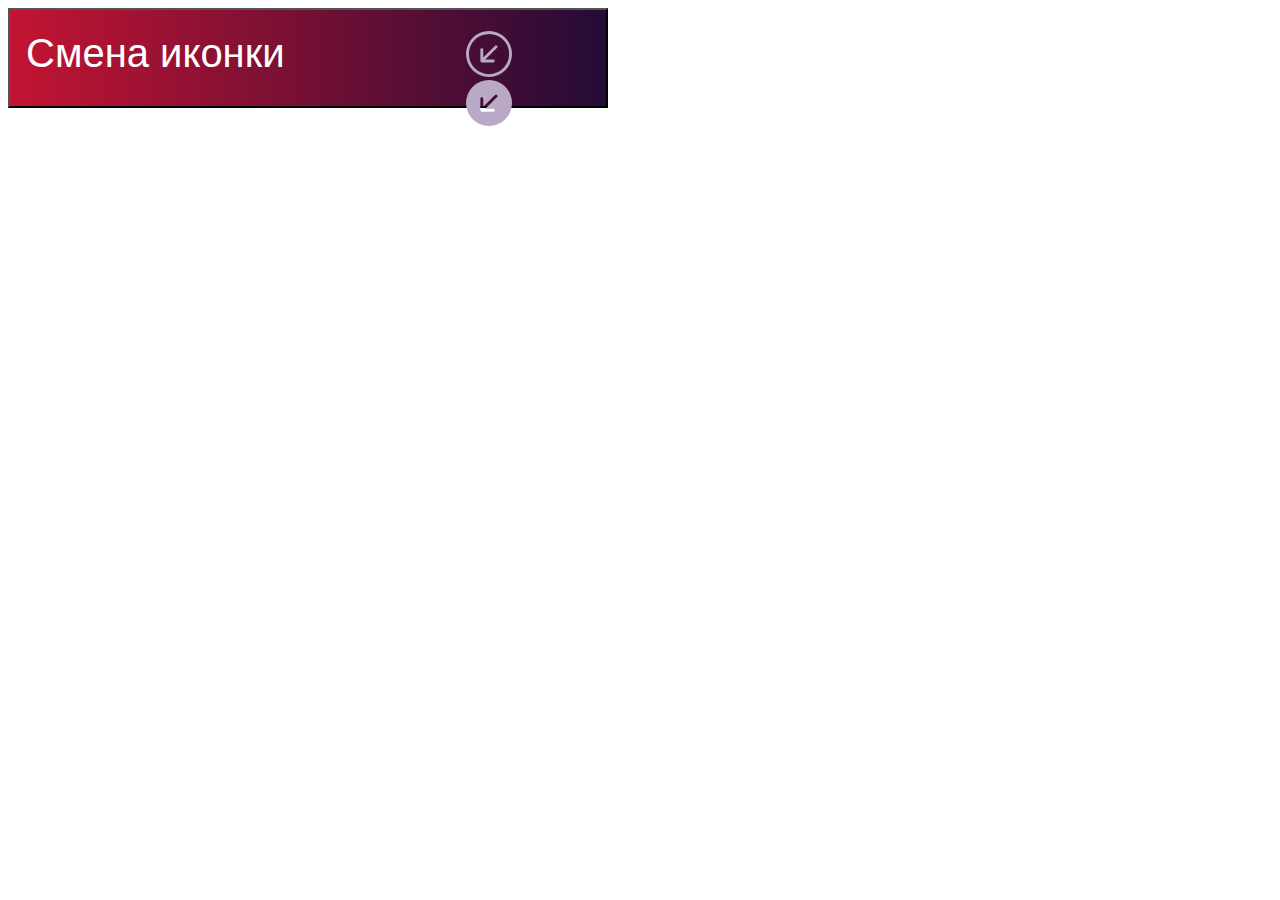
<file: index.html>
<!DOCTYPE html>
<html lang="en">

<head>
    <meta charset="UTF-8">
    <meta name="viewport" content="width=device-width, initial-scale=1.0">
    <title>Document</title>
    <link rel="stylesheet" href="style.css">
    <!-- <link href="https://cdn.jsdelivr.net/npm/bootstrap@5.3.3/dist/css/bootstrap.min.css" rel="stylesheet" integrity="sha384-QWTKZyjpPEjISv5WaRU9OFeRpok6YctnYmDr5pNlyT2bRjXh0JMhjY6hW+ALEwIH" crossorigin="anonymous"> -->
</head>

<body>

    <button  class="btn">
        <div class="btn_text">Смена иконки</div>
        <div class="btn_icon" >
            <svg xmlns="http://www.w3.org/2000/svg" width="46" height="46" fill="currentColor" class="icon" viewBox="0 0 16 16">
                <path fill-rule="evenodd" d="M1 8a7 7 0 1 0 14 0A7 7 0 0 0 1 8m15 0A8 8 0 1 1 0 8a8 8 0 0 1 16 0m-5.904-2.854a.5.5 0 1 1 .707.708L6.707 9.95h2.768a.5.5 0 1 1 0 1H5.5a.5.5 0 0 1-.5-.5V6.475a.5.5 0 1 1 1 0v2.768z"/>
            </svg>

            <svg xmlns="http://www.w3.org/2000/svg" width="46" height="46" fill="currentColor" class="icon" viewBox="0 0 16 16">
             <path d="M16 8A8 8 0 1 0 0 8a8 8 0 0 0 16 0zm-5.904-2.803a.5.5 0 1 1 .707.707L6.707 10h2.768a.5.5 0 0 1 0 1H5.5a.5.5 0 0 1-.5-.5V6.525a.5.5 0 0 1 1 0v2.768l4.096-4.096z"/>
            </svg>
        </div>
    </button>
    <script src="main.js"></script>
</body>

</html>
</file>
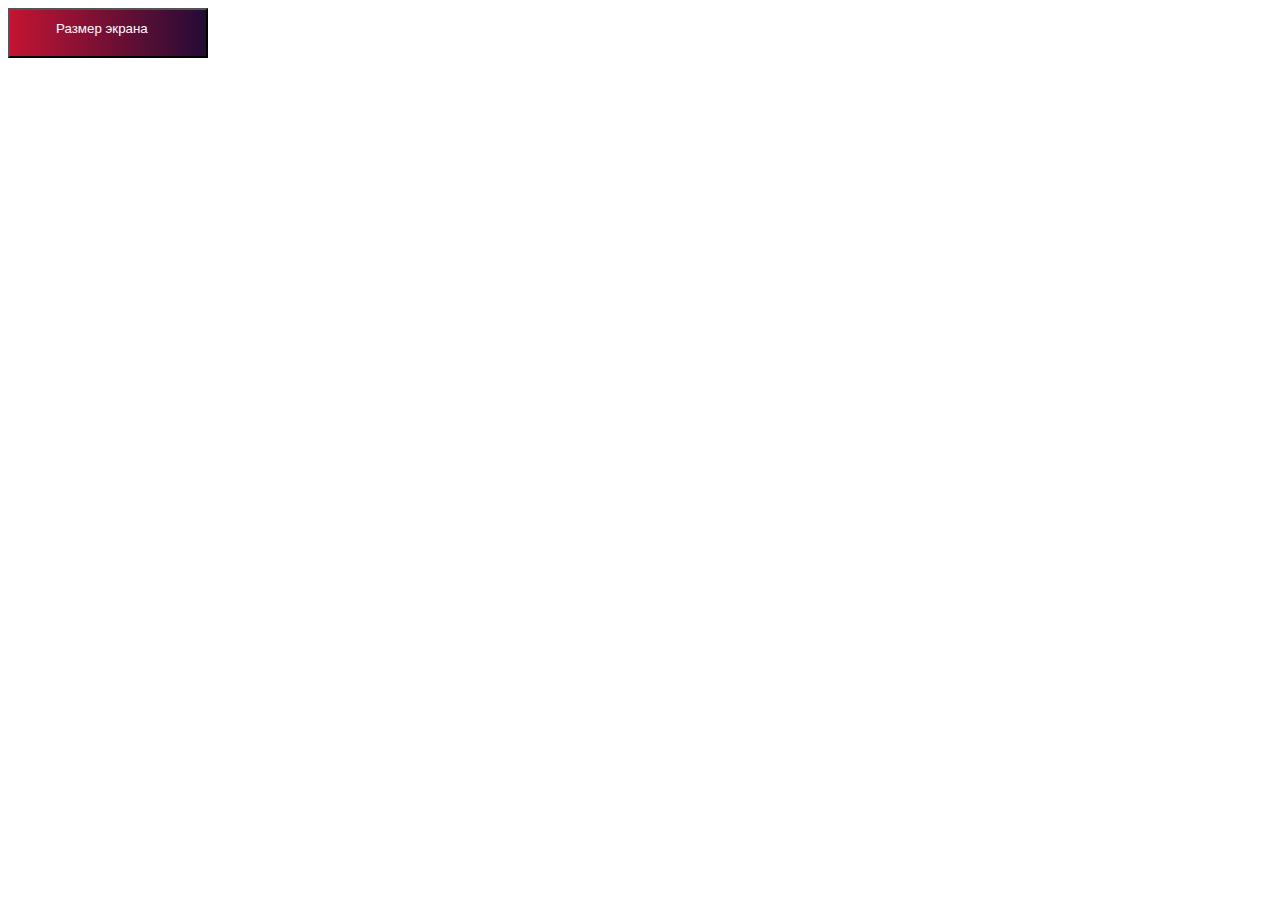
<file: task_2.html>
<!DOCTYPE html>
<html lang="en">
<head>
    <meta charset="UTF-8">
    <meta name="viewport" content="width=device-width, initial-scale=1.0">
    <title>Document</title>
    <link rel="stylesheet" href="task_2.css">
</head>
<body>
    <button>
        <div class="btn_text">Размер экрана</div>
    </button>
    <script src="task_2.js"></script>
</body>
</html>
</file>
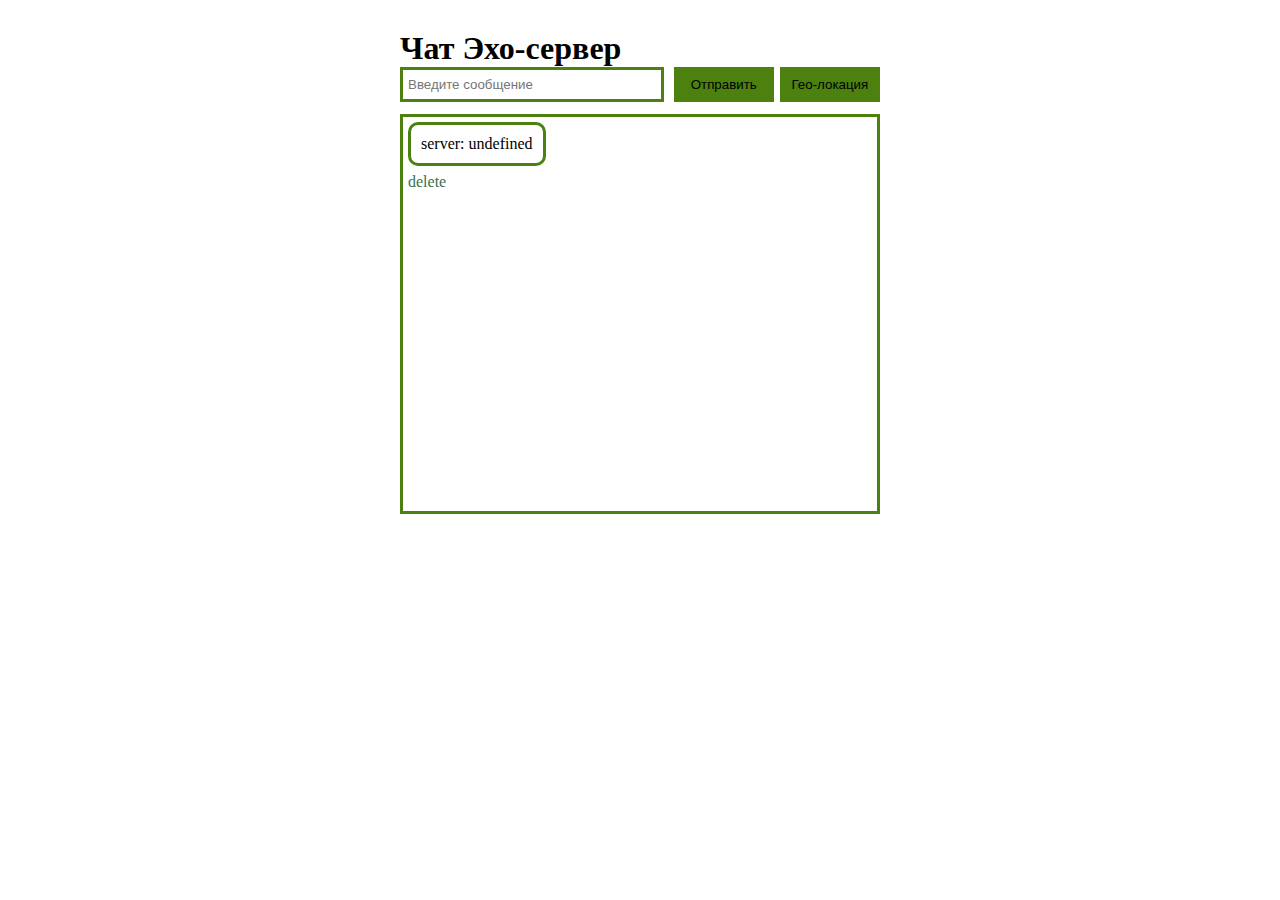
<file: task_3.html>
<!DOCTYPE html>
<html lang="en">
<head>
	<meta charset="UTF-8">
	<meta http-equiv="X-UA-Compatible" content="IE=edge">
	<meta name="viewport" content="width=device-width, initial-scale=1.0">
	<link rel="stylesheet" href="task_3.css">
	<title></title>
</head>
<body>
	<div class="wrapper">
	<header class="header">
		<h1 class="title">Чат Эхо-сервер</h1>
	</header>
	<main class="main">
		<section class="chat">
			<form class="form-chat form" action="#" >
				<input class="form-input input" type="text" name="text" placeholder="Введите сообщение">
				<button  class="form-btn btn-mess"  >Отправить</button>
				<button class="form-btn geo-location btn-geo" >Гео-локация</button>
			  </form>
			  <div class="wrapper-chat">
				<div class="user-messages"></div>
				<div class="server-messages">delete</div>
			  </div>
		</section>
	</main>
    </div>
	<script src="task_3.js"></script>
</body>
</html>
</file>
<file: style.css>
.btn {
    width: 600px;
    height: 100px;
    background: linear-gradient(to right, #c31432, #240b36);
    display: grid;
    grid-template-columns: 450px 150px;
    cursor: pointer;
}

.btn_text {
    color: white;
    text-align: left;
    margin-top: 20px;
    font-size: 30pt;
    margin-left: 10px;
}

.btn_icon {
    width: 41px;
    height: 15px;
    margin-top: 20px;
    color: #baa8c7;
}

.icon2 {
    display: none;
}
</file>
<file: task_2.css>
button {
    width: 200px;
    height:50px;
    background: linear-gradient(to right, #c31432, #240b36);
    display: grid;
    grid-template-columns: 450px 150px;
    cursor: pointer;
}
.btn_text {
    color: white;
    text-align: left;
    margin-top: 10px;
    font-size: 10pt;
    margin-left: 40px;
}
</file>
<file: task_3.css>
*{
	box-sizing: border-box;
	margin: 0;
	padding: 0;
}
.wrapper {
	width: 500px;
	height: auto;
	padding: 10px;
	margin: 20px auto;
}

.form-chat {
	display: flex;
	justify-content: space-between;
}

.form-input {
	border: 3px solid #4c810f;
    padding: 7px 5px;
	width: 80%;
	margin-right: 10px;
	outline: none;
	
}
.form-input:focus {
	border: 3px solid #4c810f;
}

.form-btn {
	border: none;
	background-color: #4c810f;
	padding: 0px 5px;
	width: 30%;
	 cursor: pointer; 
}
.form-btn:hover {
	background-color: #4c810f;
}

.wrapper-chat {
	overflow: auto;
	border: 3px solid #4c810f;
	padding: 5px;
	margin-top: 12px;
	height: 400px;
}
 .messages {
	border: 3px solid #4c810f;
	border-radius: 10px;
	padding: 10px;
	margin-bottom: 7px;
	align-self: flex-end;
} 

.user-messages {
	display: flex;
	flex-flow: column wrap;

}
.server-messages, a {
	cursor: pointer;
	color: #3a7051;
	text-decoration: none
}
.server-messages:hover, a:hover {
	color: #15ddeb;
}

.geo-location {
	margin-left: 6px;
}
</file>
